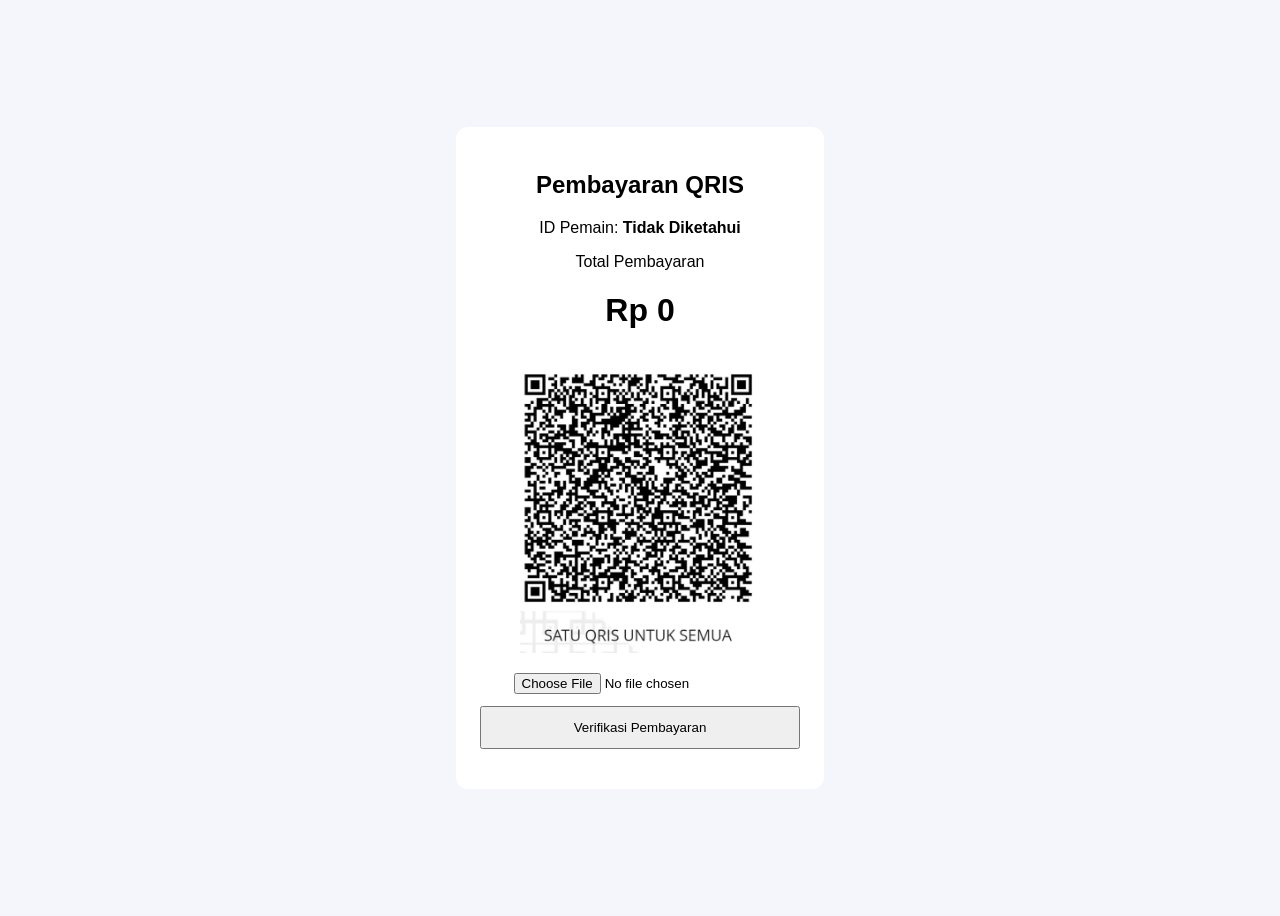
<file: index.html>
<!DOCTYPE html>
<html lang="id">
<head>
  <meta charset="UTF-8">
  <title>Pembayaran QRIS</title>
  <meta name="viewport" content="width=device-width, initial-scale=1.0">
  <link rel="stylesheet" href="style.css">
</head>
<body>

<div class="main">
  <div class="card">
    <h2>Pembayaran QRIS</h2>
    <p>ID Pemain: <b id="player-id-display">Memuat...</b></p>
    <p>Total Pembayaran</p>
    <h1 id="amount">Rp 0</h1>
    <img src="qris.png" class="qr" alt="QRIS">
    <input type="file" id="proof" accept="image/*">
    <button onclick="verify()">Verifikasi Pembayaran</button>
    <p id="status"></p>
</div>
</div>

<script src="script.js"></script>
</body>
</html>
</file>
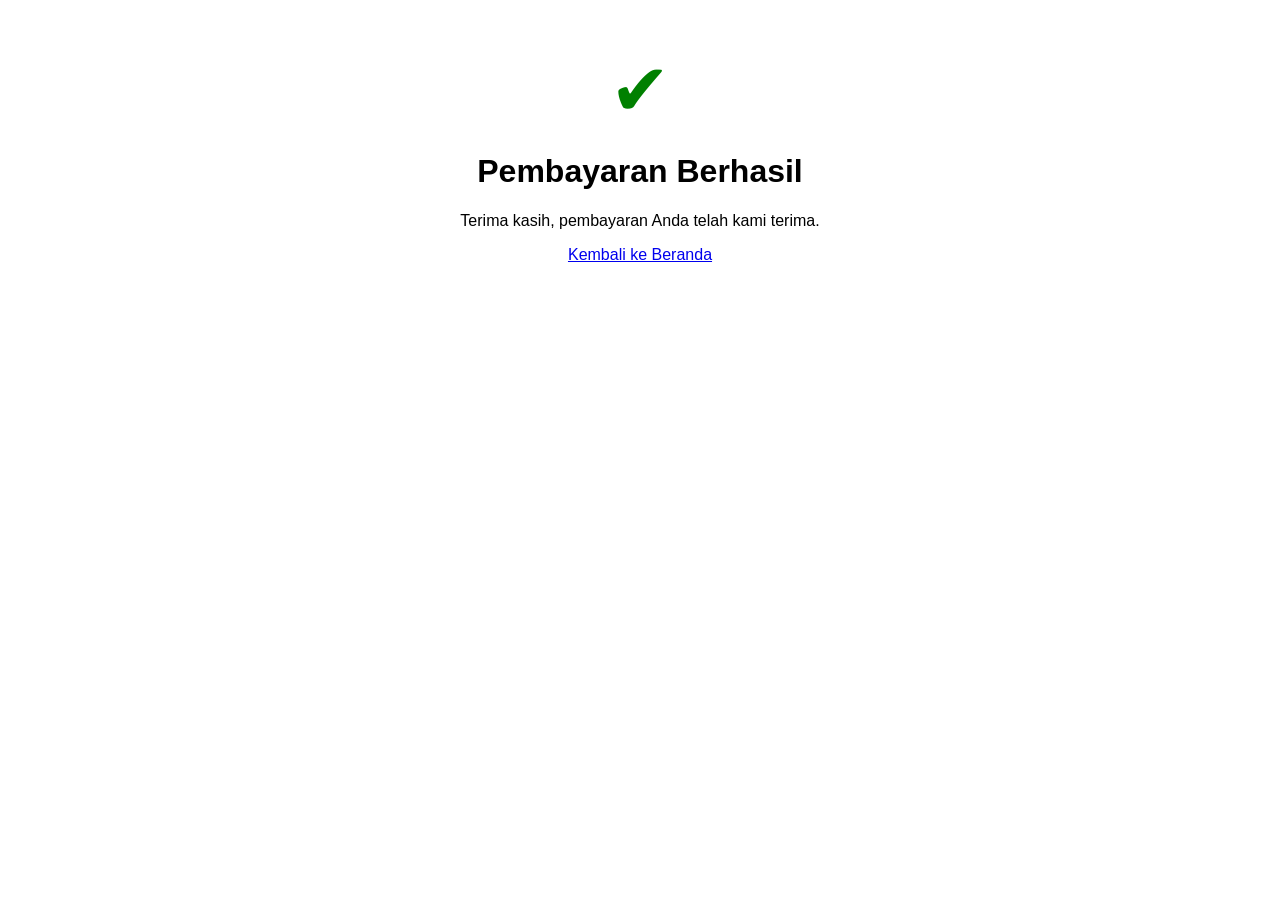
<file: success.html>
<!DOCTYPE html>
<html lang="id">
<head>
<meta charset="UTF-8">
<title>Pembayaran Berhasil</title>
<meta name="viewport" content="width=device-width, initial-scale=1.0">
<style>
body {
    font-family: Arial, sans-serif;
    text-align: center;
    padding: 40px;
}
.success {
    font-size: 72px;
    color: green;
}
</style>
</head>
<body>

<div class="success">✔</div>
<h1>Pembayaran Berhasil</h1>
<p>Terima kasih, pembayaran Anda telah kami terima.</p>

<a href="https://topup.neoparty.web.id/">Kembali ke Beranda</a>

</body>
</html>
</file>
<file: style.css>
body {
  font-family: Arial, sans-serif;
  background: #f4f6fb;
}

.main {
  min-height: 100vh;
  display: flex;
  justify-content: center;
  align-items: center;
}

.card {
  background: #fff;
  padding: 24px;
  border-radius: 12px;
  width: 320px;
  text-align: center;
}

.qr {
  width: 240px;
  margin: 16px 0;
}

button {
  width: 100%;
  padding: 12px;
  margin-top: 12px;
}

.hint {
  font-size: 13px;
  color: #666;
}
</file>
